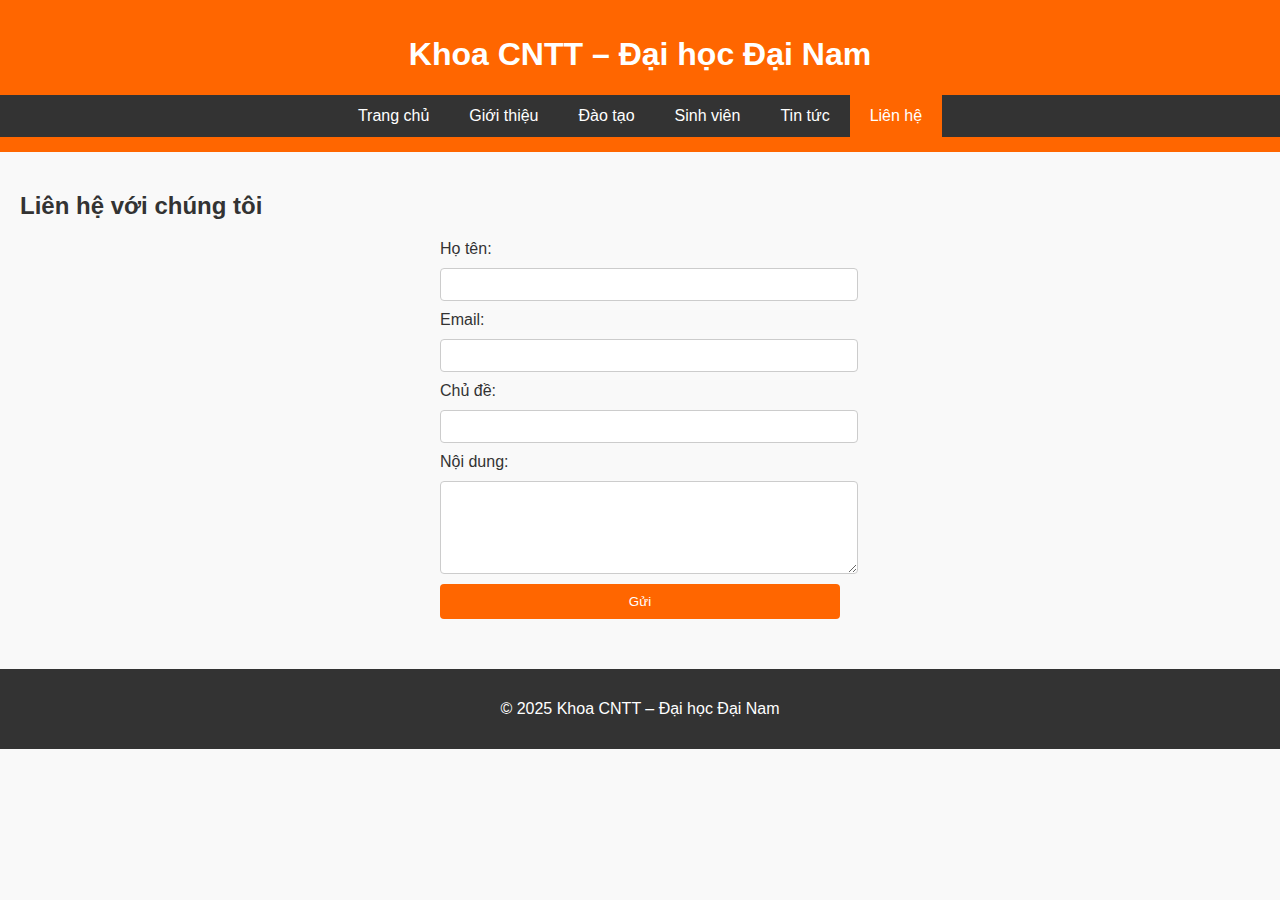
<file: lien-he.html>
<!DOCTYPE html>
<html lang="vi">
  <head>
    <meta charset="UTF-8" />
    <title>Liên hệ – Khoa CNTT Đại học Đại Nam</title>
    <link rel="stylesheet" href="css/styles.css" />
  </head>
  <body>
    <header>
      <h1>Khoa CNTT – Đại học Đại Nam</h1>
      <nav>
        <ul class="menu">
          <li><a href="index.html">Trang chủ</a></li>
          <li><a href="gioi-thieu.html">Giới thiệu</a></li>
          <li><a href="#">Đào tạo</a></li>
          <li><a href="#">Sinh viên</a></li>
          <li><a href="tin-tuc.html">Tin tức</a></li>
          <li><a href="lien-he.html" class="active">Liên hệ</a></li>
        </ul>
      </nav>
    </header>

    <main>
      <h2>Liên hệ với chúng tôi</h2>
      <form class="contact-form">
        <label>Họ tên:</label>
        <input type="text" name="name" required />

        <label>Email:</label>
        <input type="email" name="email" required />

        <label>Chủ đề:</label>
        <input type="text" name="subject" />

        <label>Nội dung:</label>
        <textarea name="message" rows="5"></textarea>

        <button type="submit">Gửi</button>
      </form>
    </main>

    <footer>
      <p>© 2025 Khoa CNTT – Đại học Đại Nam</p>
    </footer>
  </body>
</html>
</file>
<file: css/styles.css>
body {
  font-family: Arial, sans-serif;
  margin: 0;
  background-color: #f9f9f9;
  color: #333;
}

/* Header */
header {
  background-color: #ff6600;
  color: white;
  padding: 15px 0;
  text-align: center;
}

nav ul.menu {
  list-style: none;
  margin: 0;
  padding: 0;
  background-color: #333;
  display: flex;
  justify-content: center;
}

nav ul.menu li {
  position: relative;
}

nav ul.menu li a {
  display: block;
  color: white;
  padding: 12px 20px;
  text-decoration: none;
}

nav ul.menu li a:hover,
nav ul.menu li a.active {
  background-color: #ff6600;
}

/* Submenu */
nav ul.submenu {
  display: none;
  position: absolute;
  background-color: #444;
  list-style: none;
  padding: 0;
  margin: 0;
  top: 100%;
  left: 0;
  width: 180px;
}

nav ul.menu li:hover .submenu {
  display: block;
}

nav ul.submenu li a {
  padding: 10px 15px;
  display: block;
}

main {
  padding: 20px;
}

/* News cards */
.news-container {
  display: flex;
  gap: 20px;
  flex-wrap: wrap;
}

.news-card {
  background: white;
  width: 300px;
  border: 1px solid #ddd;
  border-radius: 5px;
  overflow: hidden;
  box-shadow: 0 2px 5px rgba(0, 0, 0, 0.1);
}

.news-card img {
  width: 100%;
  height: 180px;
  object-fit: cover;
}

.news-card h3 {
  margin: 10px;
  color: #ff6600;
}

.news-card p {
  padding: 0 10px 15px;
}

/* Contact form */
.contact-form {
  max-width: 400px;
  margin: 0 auto;
  display: flex;
  flex-direction: column;
  gap: 10px;
}

.contact-form input,
.contact-form textarea {
  width: 100%;
  padding: 8px;
  border: 1px solid #ccc;
  border-radius: 4px;
}

.contact-form button {
  background-color: #ff6600;
  color: white;
  padding: 10px;
  border: none;
  border-radius: 4px;
  cursor: pointer;
}

.contact-form button:hover {
  background-color: #e65c00;
}

/* Footer */
footer {
  text-align: center;
  background-color: #333;
  color: white;
  padding: 15px 0;
  margin-top: 30px;
}
</file>
